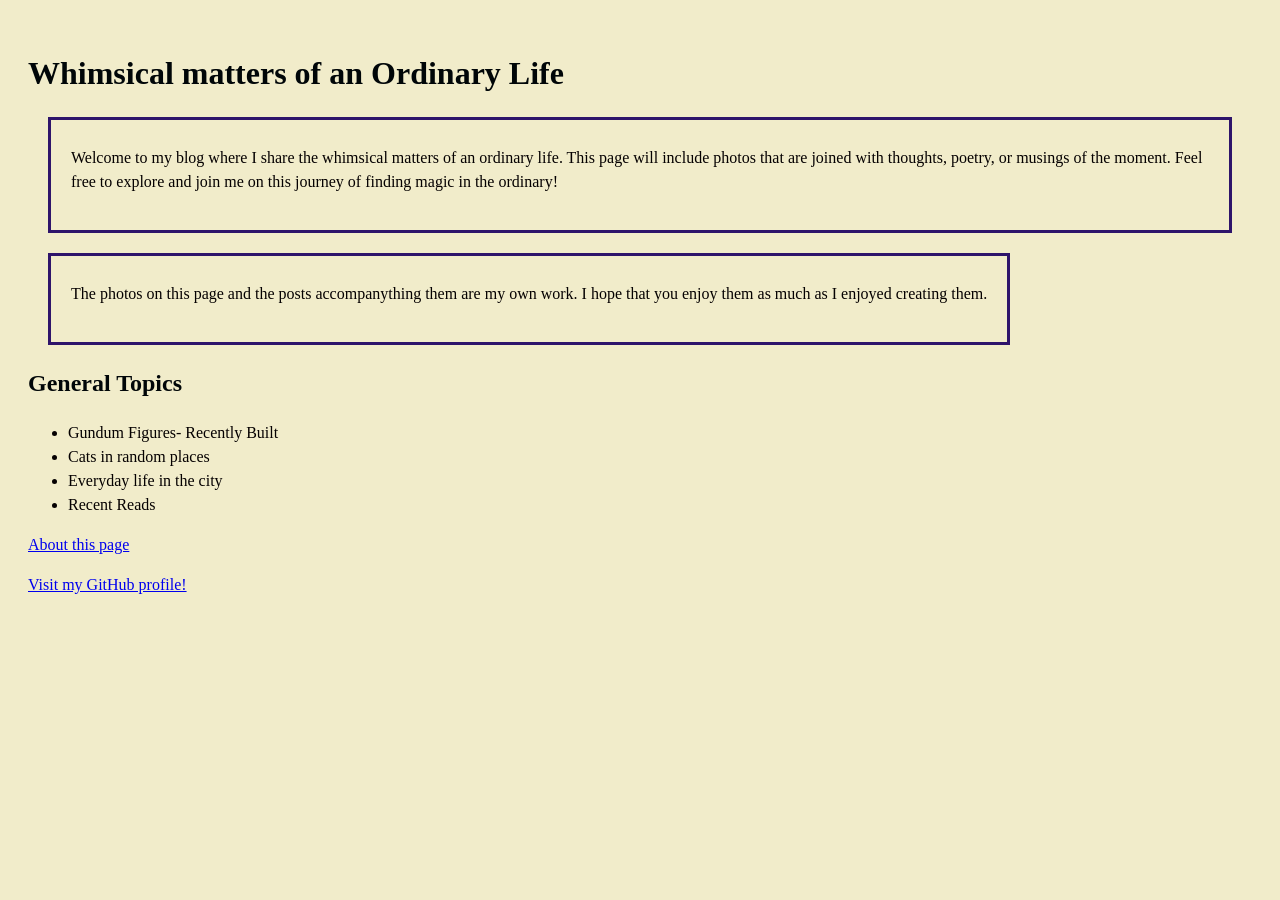
<file: index.html>
<!doctype html>
<html>

<head>
    <title>Whimsical matters of an Ordinary Life</title>
    <link rel="stylesheet" href="style.css">
</head>

<body> 

 <h1>Whimsical matters of an Ordinary Life</h1> 

 <div>

 <p>Welcome to my blog where I share the whimsical matters of an ordinary life. 
        This page will include photos that are joined with thoughts, poetry, or musings of the moment. 
        Feel free to explore and join me on this journey of finding magic in the ordinary!
 </p>
 </div> 

 <div>
    <p>
        The photos on this page and the posts accompanything them are my own work. I hope that you enjoy them as much as I enjoyed creating them.

    </p>
 </div>

 <h2>General Topics</h2>

 <ul>
    <li>Gundum Figures- Recently Built</li>
    <li>Cats in random places</li>
    <li>Everyday life in the city</li>
    <li>Recent Reads</li>   
 </ul>

 <a href="about.html">About this page</a>
 

 <p>
     <a href="https://github.com/gtwilley"> 
        Visit my GitHub profile! 
    </a>
 </p>

 </body>

</html>
</file>
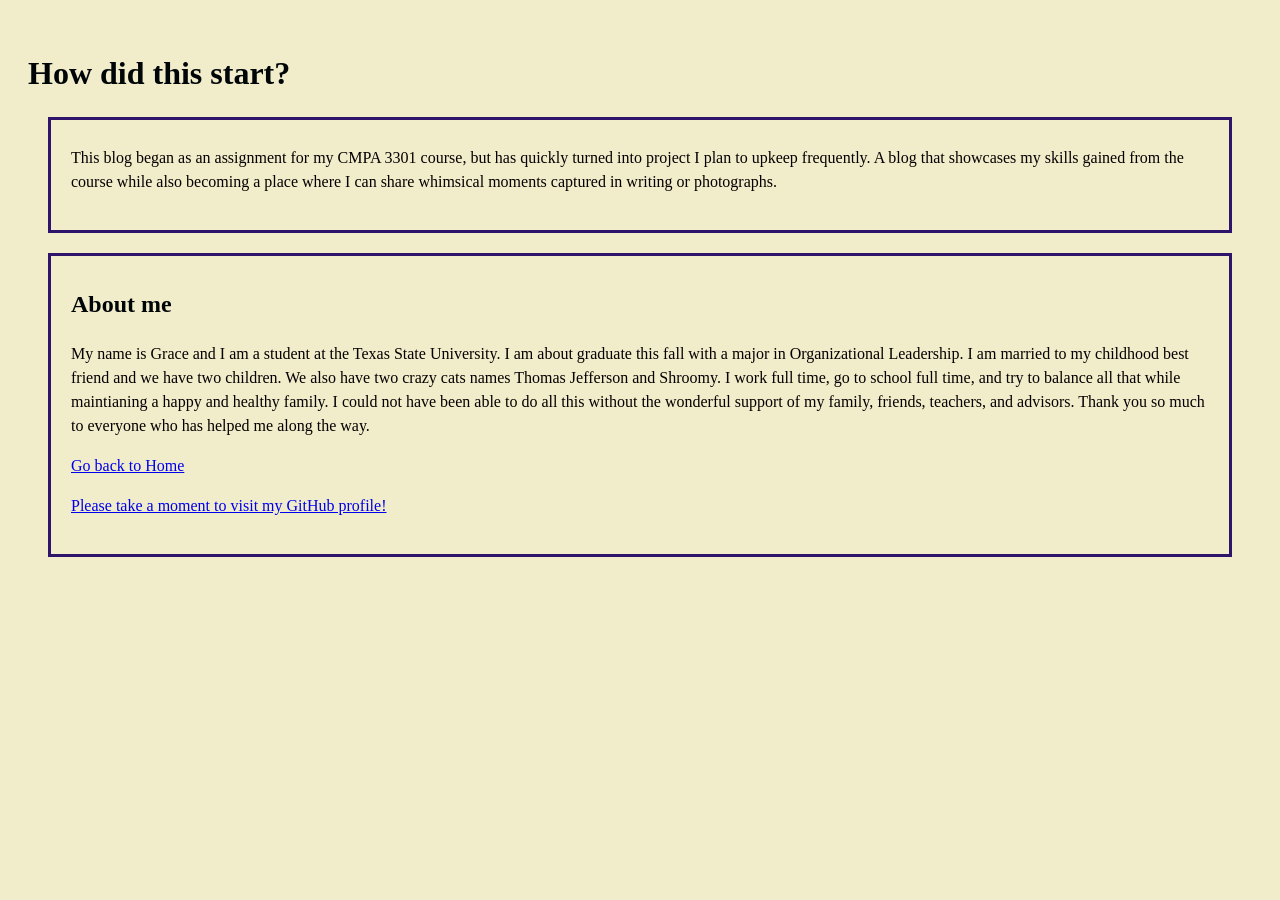
<file: about.html>
<!doctype html>
<html>

<head>
    <title>About Whimsical matters of an Ordinary Life</title>
    <link rel="stylesheet" href="style.css">
</head>

<body>

<h1>How did this start?</h1>

<div> 
    <p>This blog began as an assignment for my CMPA 3301 course, but has quickly turned into project I plan to upkeep frequently. A blog that showcases my skills gained from the course while also becoming a place where I can share whimsical moments captured in writing or photographs.
    </p>

</div>

<div>
<h2>About me</h2>

<p>
    My name is Grace and I am a student at the Texas State University. I am about graduate this fall with a major in Organizational Leadership.  
    I am married to my childhood best friend and we have two children. We also have two crazy cats names Thomas Jefferson and Shroomy. 
    I work full time, go to school full time, and try to balance all that while maintianing a happy and healthy family. I could not have been able to do all this without the wonderful support of my family, friends, teachers, and advisors. 
    Thank you so much to everyone who has helped me along the way. 
</p>

<a href="index.html">Go back to Home</a>

 <p>
     <a href="https://github.com/gtwilley"> 
        Please take a moment to visit my GitHub profile!
    </a>
 </p>
 
</div>
</body>

</html>
</file>
<file: style.css>
div {
    width: fit-content;
    height: auto;
    background-color: #f1ecca;
    border: 3px solid #2e146a;
    padding: 20px;
    padding-top: 10px;
    margin: 20px;
}

body{
    background-color: #f1ecca;
    font-family: Garamond, serif;
    color: #050101;
    line-height: 1.5;
    padding: 20px;
}

h1{
    color: #000608;
    text-align: left;
    font-size: 2.5;
    margin-bottom: 20px;
}

h2{
    color:#000608;
    text-align: left;
    font-size: 2.0;
    margin-bottom: 20px;
}
</file>
